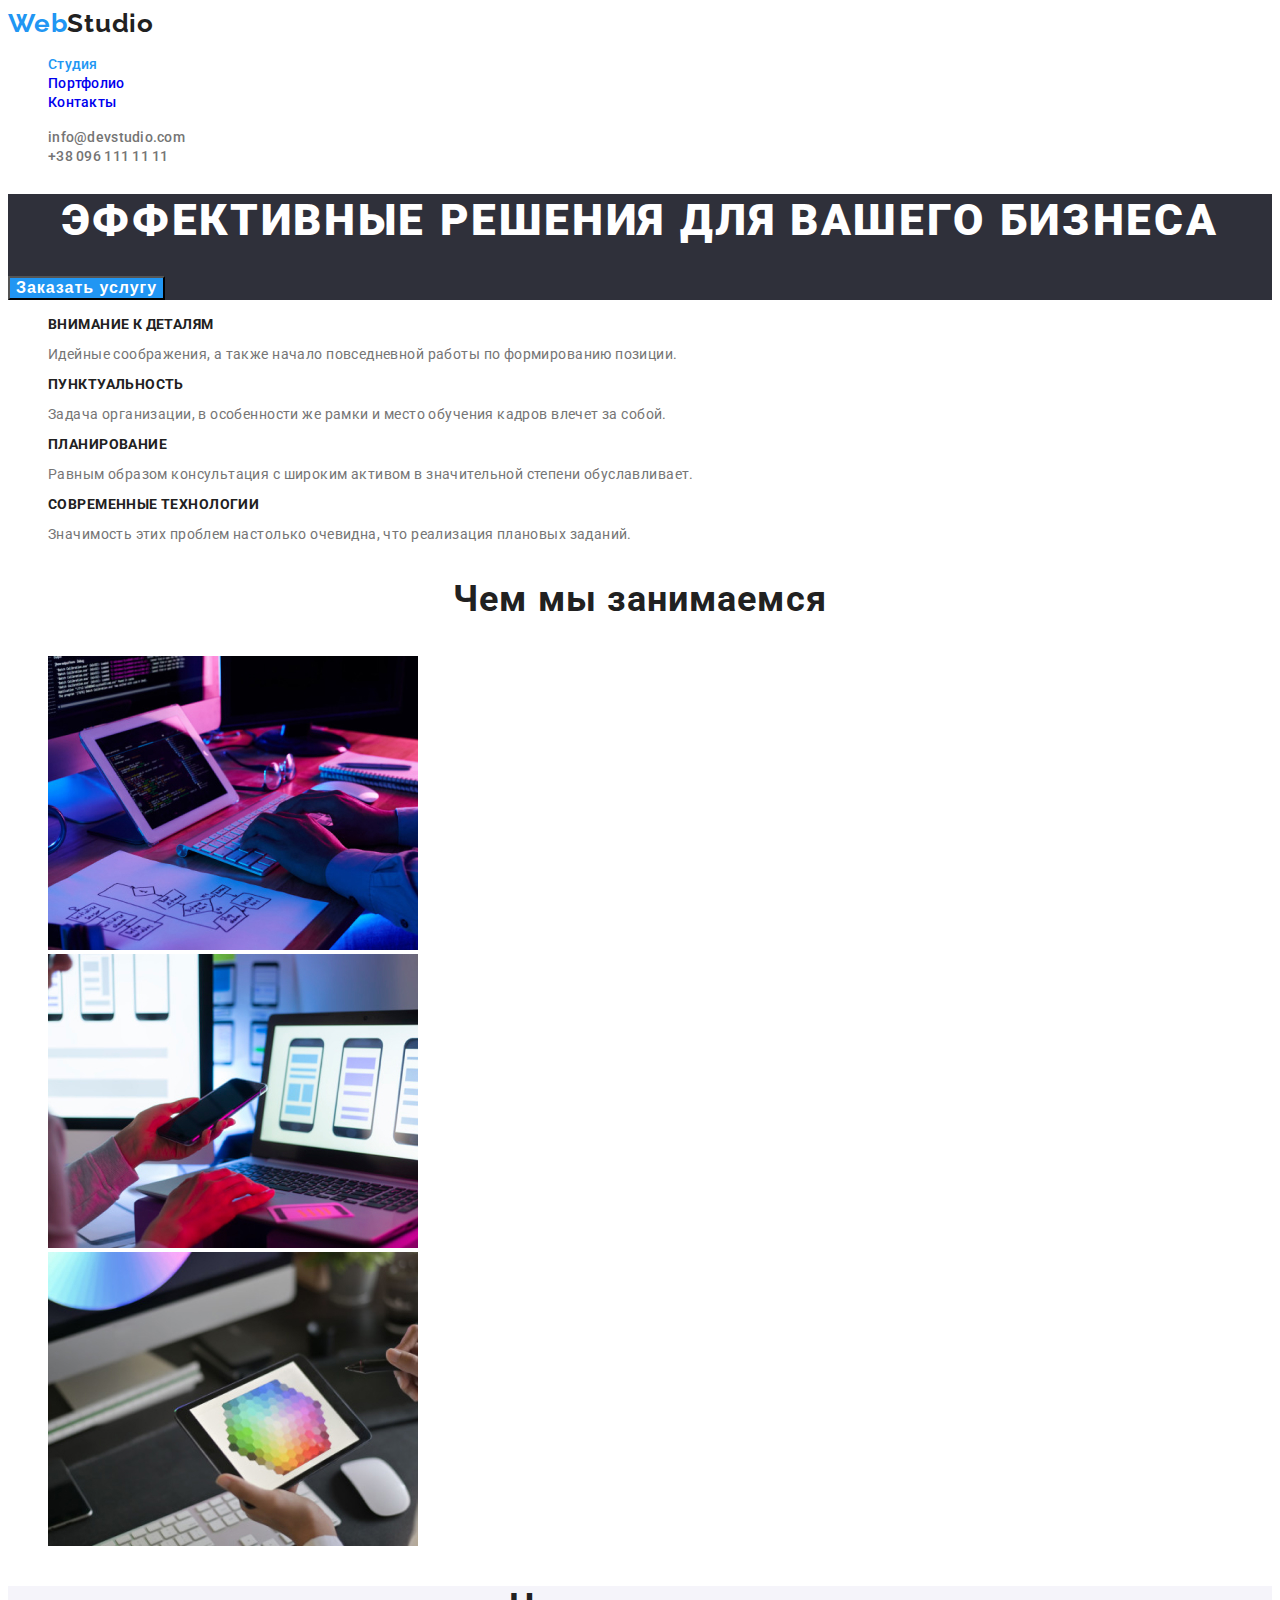
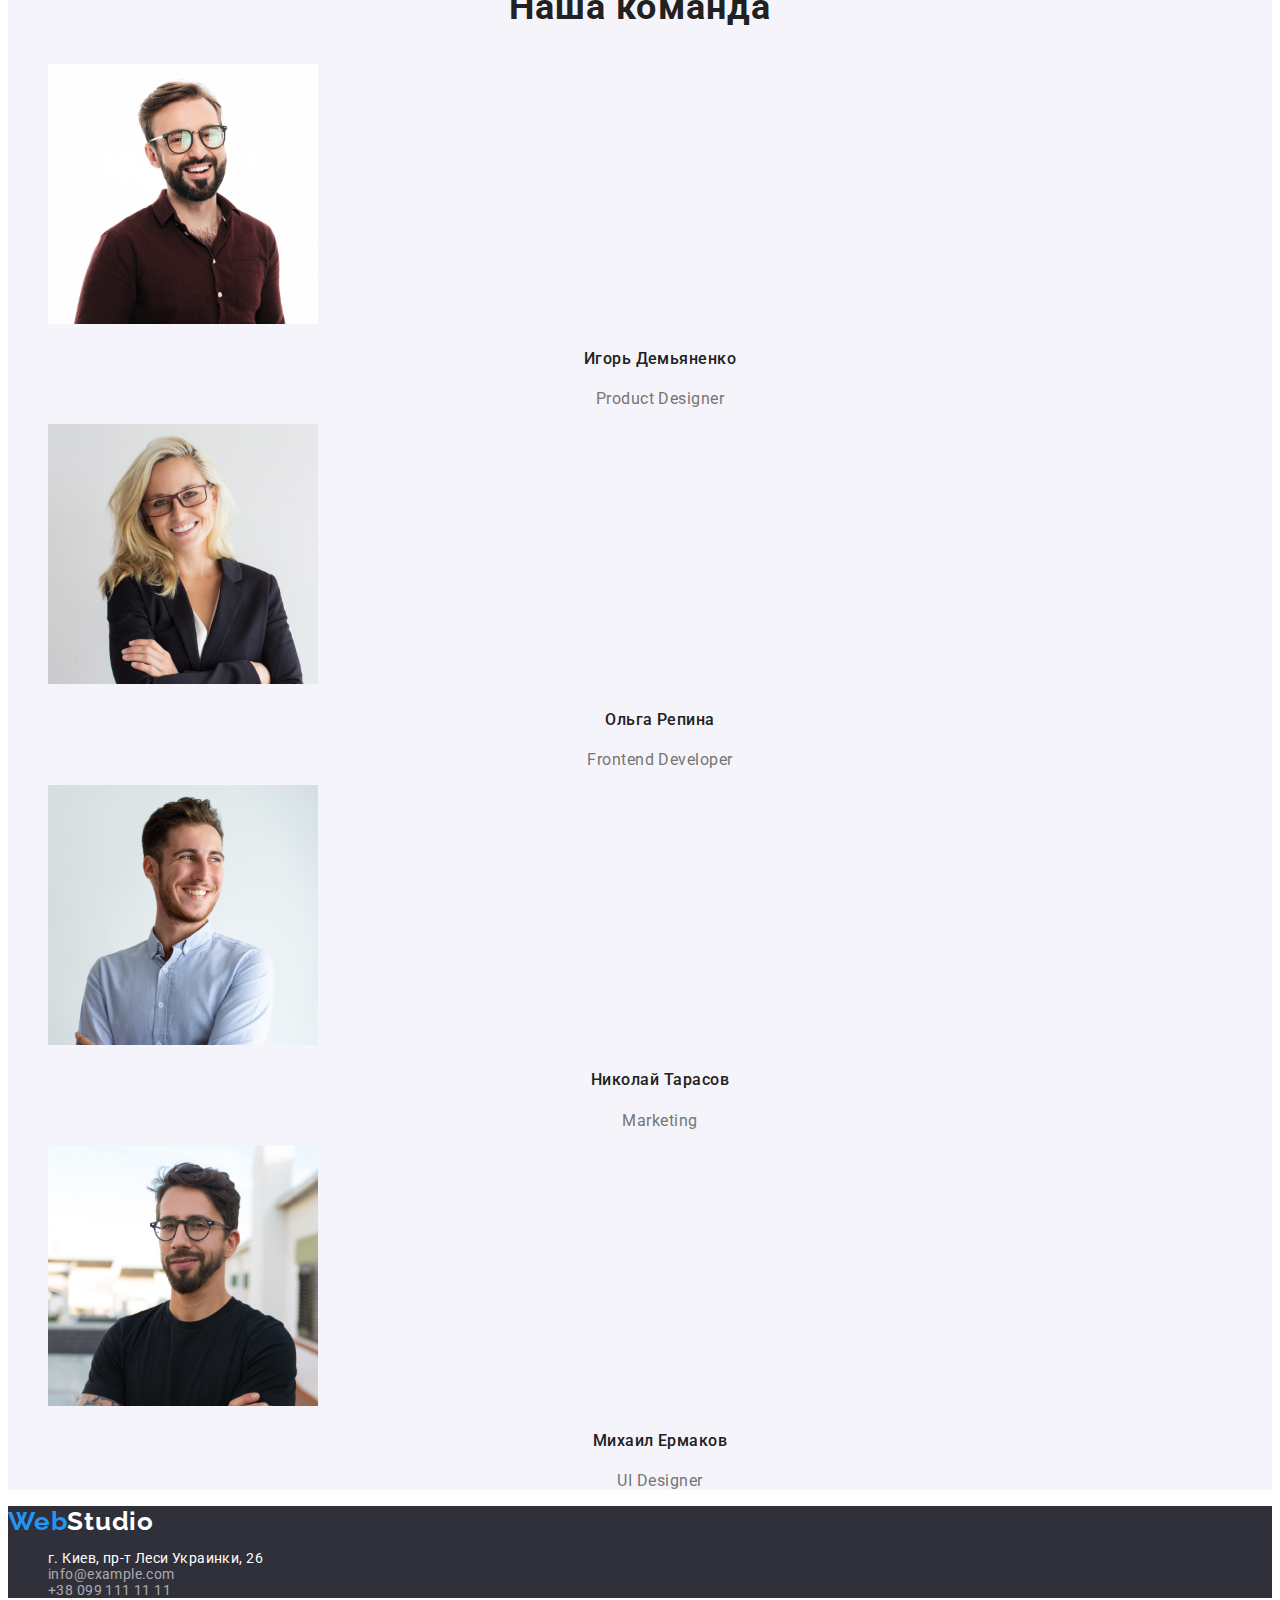
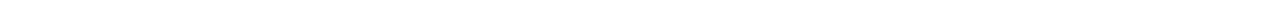
<file: index.html>
<!DOCTYPE html>
<html lang="ru">
<head>
    <meta charset="UTF-8">
    <meta name="viewport" content="width=device-width, initial-scale=1.0">
    <title>Web-Studio</title>
    <link rel="preconnect" href="https://fonts.gstatic.com">
    <link href="https://fonts.googleapis.com/css2?family=Raleway:wght@700&family=Roboto:wght@400;500;700;900&display=swap"
        rel="stylesheet">
        <link rel="stylesheet" href="./css/common.css">
    <link rel="stylesheet" href="./css/styles.css"/>
    </head>
<body class="page">
    <!--Шапка-->
    <header class="header" >
        <nav class="navigation">
            <a class="logo-color" href="./index.html">Web<span class="logo-header">Studio</span>
            </a>
            <ul class="site-nav list">
                <li class="site-nav-item">
                    <a href="./index.html" class="site-nav-link current" >Студия</a></li>
                <li class="site-nav-item">
                    <a href="./portfolio.html" class="site-nav-link" >Портфолио</a></li>
                <li class="site-nav-item">
                    <a href="#" class="site-nav-link" >Контакты</a></li>
            </ul>
            <ul class="contacts list">
                <li><a class="contacts-mail" href="mailto:info@devstudio.com">info@devstudio.com</a></li>
                <li><a class="contacts-tel" href="tel:+380961111111">+38 096 111 11 11</a></li>
            </ul>
        </nav>
    </header>
    <main>
    <!--Герой-->
    <section class="hero">
        <h1 class="hero-title">Эффективные решения для вашего бизнеса</h1>
        <button class="hero-button">Заказать услугу</button>
            </section>
            <!--Особенности-->
           <section class="features">
                <ul class="features-items list">
                    <li class="features-items-link">
                        <h2 class="features-link-title">Внимание к деталям</h2>                        
                        <p class="features-link-text">Идейные соображения, а также начало повседневной работы по формированию позиции.</p>
                    </li>
                    <li class="features-items-link">
                        <h2 class="features-link-title">Пунктуальность</h2>
                        <p class="features-link-text">Задача организации, в особенности же рамки и место обучения кадров влечет за собой.</p>
                    </li>
                    <li class="features-items-link">
                        <h2 class="features-link-title">Планирование</h2>
                        <p class="features-link-text">Равным образом консультация с широким активом в значительной степени обуславливает.</p>
                    </li>
                    <li class="features-items-link">
                        <h2 class="features-link-title">Современные технологии</h2>
                        <p class="features-link-text">Значимость этих проблем настолько очевидна, что реализация плановых заданий.</p>
                    </li>
                </ul>
           </section>
           <!--Чем занимаемся-->
           <section class="work">
            <h3 class="work-title">Чем мы занимаемся</h3>
            <ul class="work-items list">
                <li class="work-link">
                    <img src="./images/comp1.jpg" alt="Создание сайтов" width="370" height="294"></li>
                <li class="work-link">
                    <img src="./images/comp2.jpg" alt="Разработка мобильных приложений" width="370" height="294"></li>
                <li class="work-link">
                    <img src="./images/comp3.jpg" alt="Дизайн сайтов" width="370" height="294"></li>
            </ul>
           </section>
           <!--Наша команда-->
           <section class="team">
               <h3 class="team-title">Наша команда</h3>
               <ul class="team-items list">
                   <li class="team-link">
                       <img src="./images/product-designer.jpg" alt="Игорь Демьяненко" width="270" height="260">
                       <h4 class="team-name">Игорь Демьяненко</h4>
                        <p class="team-position">Product Designer</p>
                    </li>
                    <li class="team-link">
                       <img src="./images/frontend-developer.jpg" alt="Ольга Репина" width="270" height="260">
                       <h4 class="team-name">Ольга Репина</h4>
                        <p class="team-position">Frontend Developer</p>
                    </li>
                    <li class="team-link">
                       <img src="./images/marketing.jpg" alt="Николай Тарасов" width="270" height="260">
                       <h4 class="team-name">Николай Тарасов</h4>
                        <p class="team-position">Marketing</p>
                    </li>
                    <li class="team-link">
                       <img src="./images/ui-designer.jpg" alt="Михаил Ермаков" width="270" height="260">
                       <h4 class="team-name">Михаил Ермаков</h4>
                        <p class="team-position">UI Designer</p>
                    </li>
               </ul>
           </section>
        </main>
           <!--Подвал-->
           <footer class="footer-section">
                <a class="logo-color" href="./index.html">Web<span class="logo-footer">Studio</span>
                </a>
               <!--Контакты-->
              <address class="contacts-footer">
                <ul class="contacts-footer-list list">
                    <li><a class="contacts-footer-link" href="https://goo.gl/maps/oXFUqeDzzRubqZXH6" target="_blank" rel="noopener noreferrer">г. Киев, пр-т Леси Украинки, 26</a></li>
                    <li><a class="contacts-footer-mail" href="mailto:info@example.com">info@example.com</a></li>
                    <li><a class="contacts-footer-tel" href="tel:+380991111111">+38 099 111 11 11</a></li>
                </ul>
              </address>
           </footer>
</body>
</html>
</file>
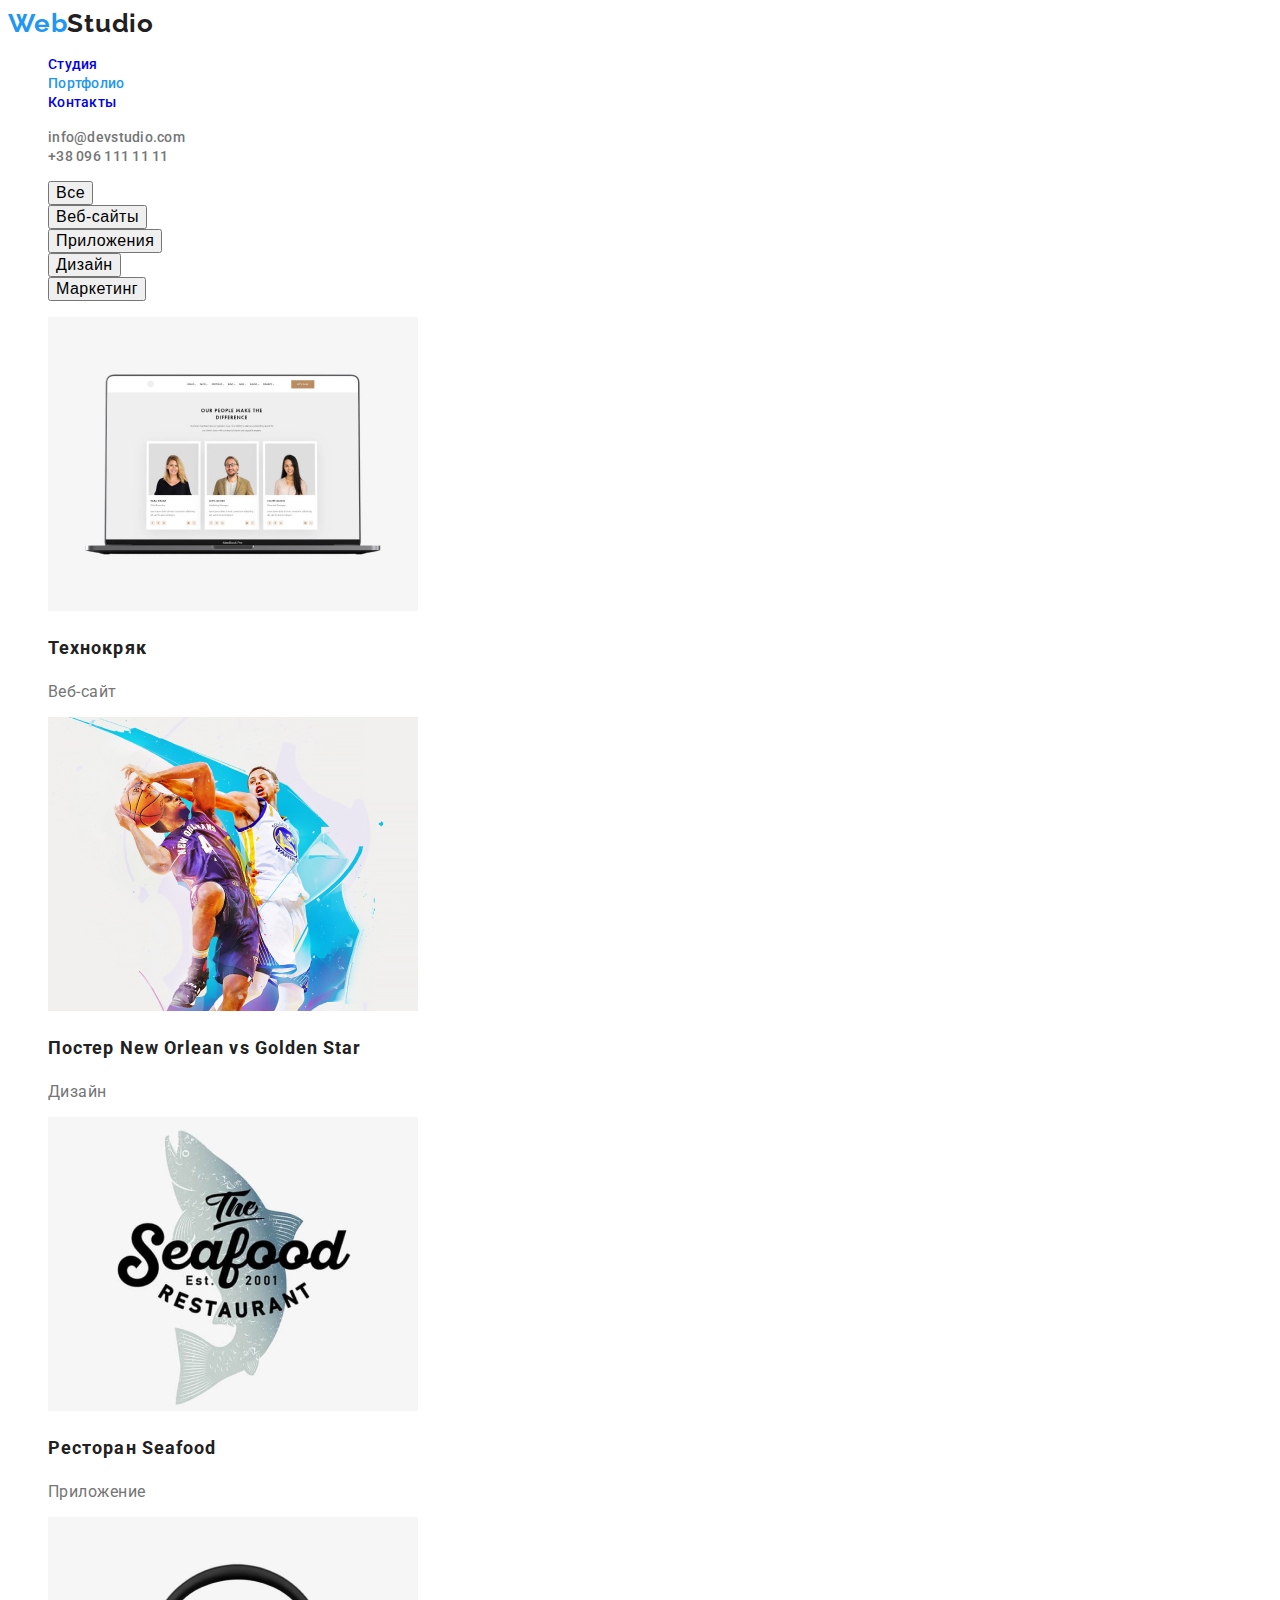
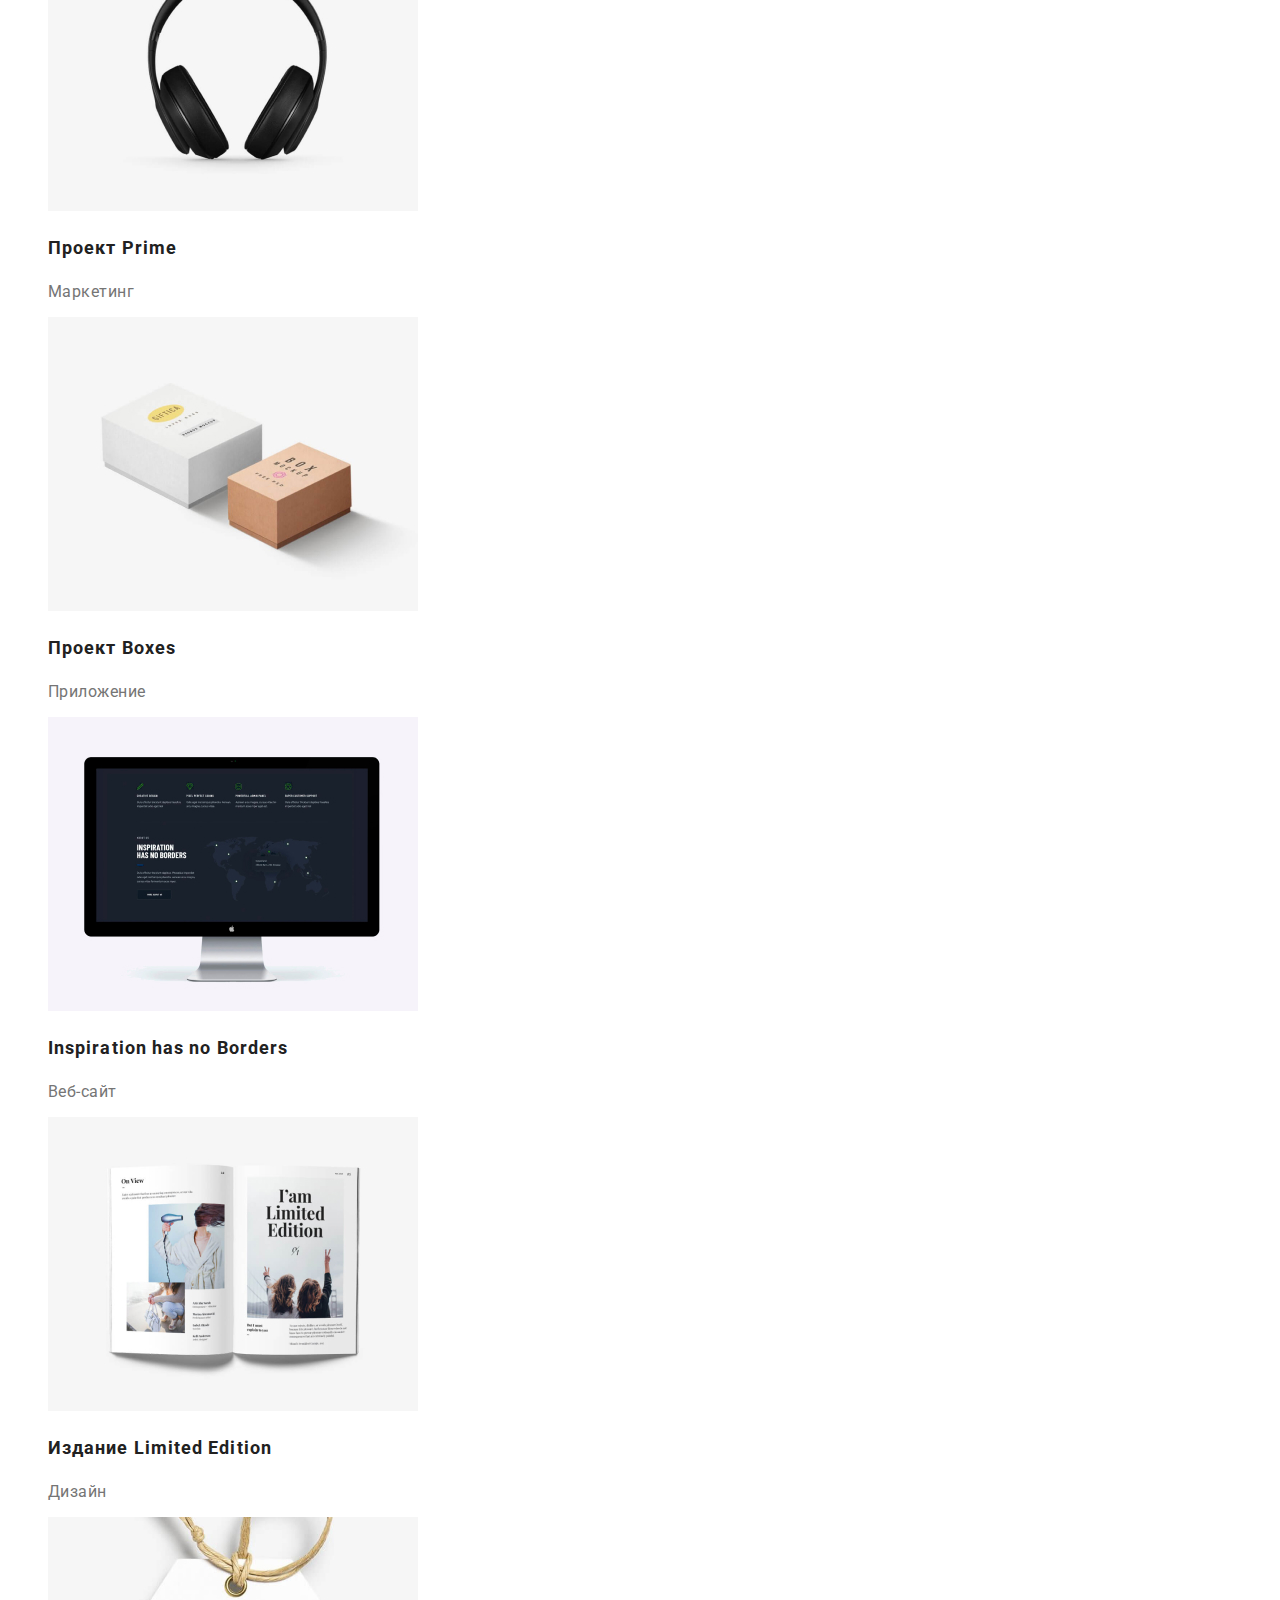
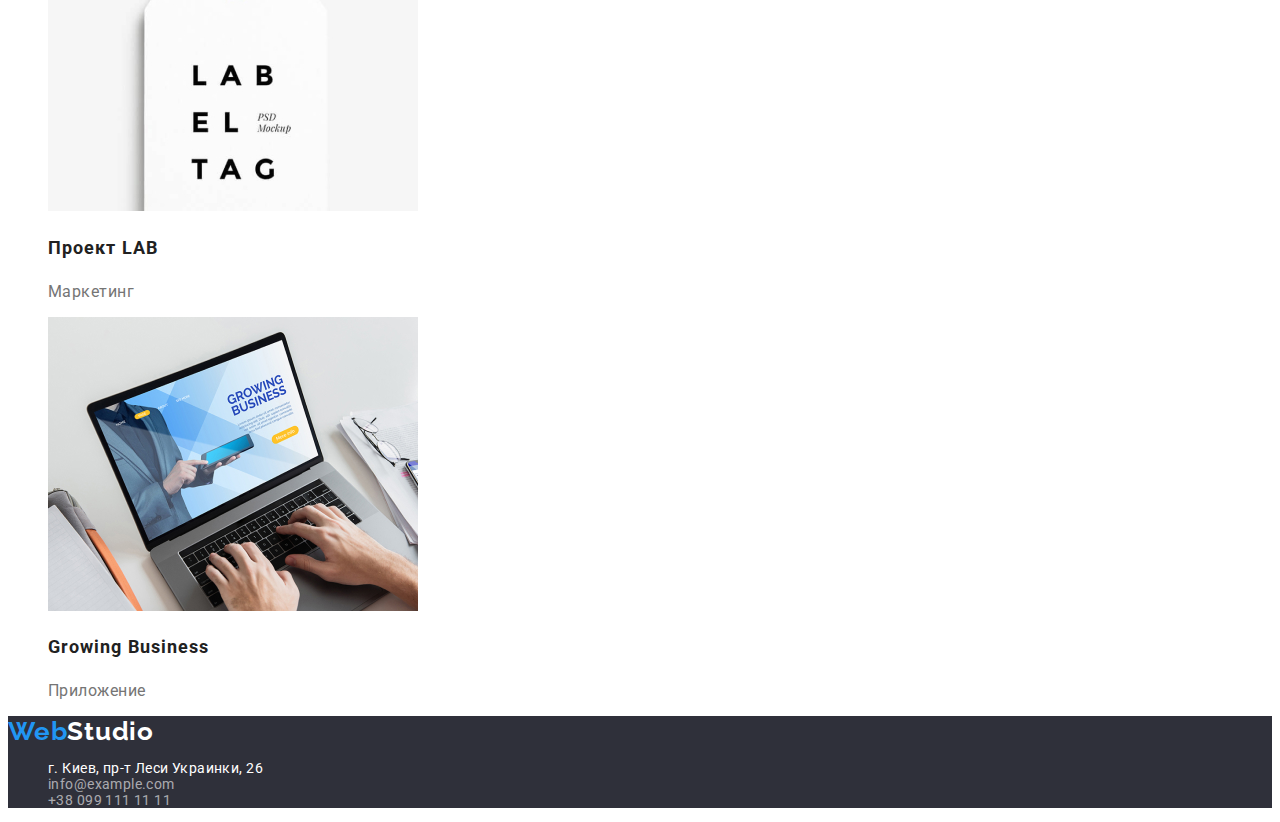
<file: portfolio.html>
<!DOCTYPE html>
<html lang="ru">
<head>
    <meta charset="UTF-8">
    <meta name="viewport" content="width=device-width, initial-scale=1.0">
    <title>Web-Studio</title>
    <link rel="preconnect" href="https://fonts.gstatic.com">
    <link
        href="https://fonts.googleapis.com/css2?family=Raleway:wght@700&family=Roboto:wght@400;500;700;900&display=swap"
        rel="stylesheet">
        <link rel="stylesheet" href="./css/common.css">
    <link rel="stylesheet" href="./css/styles.css" />
</head>
<body">
    <!--Шапка-->
    <header class="header">
        <nav class="navigation">
            <a class="logo-color" href="./index.html">Web<span class="logo-header">Studio</span></a>
            <ul class="site-nav list">
                <li class="site-nav-item">
                    <a href="./index.html" class="site-nav-link">Студия</a>
                </li>
                <li class="site-nav-item">
                    <a href="./portfolio.html" class="site-nav-link current">Портфолио</a>
                </li>
                <li class="site-nav-item">
                    <a href="#" class="site-nav-link">Контакты</a>
                </li>
            </ul>
            <ul class="contacts list">
                <li><a class="contacts-mail" href="mailto:info@devstudio.com">info@devstudio.com</a></li>
                <li><a class="contacts-tel" href="tel:+380961111111">+38 096 111 11 11</a></li>
            </ul>
        </nav>
    </header>
    <main>
        <!-- Портфолио -->
        <section class="portfolio">
            <h1 class="gallery-name">Portfolio</h1>
            <!-- Навигация портфолио -->
            <nav class="nav-gallery">
                <ul class="nav-gallery-items list">
                    <li><button type="button" class="btn-gallery">Все</button></li>
                    <li><button type="button" class="btn-gallery">Веб-сайты</button></li>
                    <li><button type="button" class="btn-gallery">Приложения</button></li>
                    <li><button type="button" class="btn-gallery">Дизайн</button></li>
                    <li><button type="button" class="btn-gallery">Маркетинг</button></li>
                </ul>
            </nav>
            <!-- Фильтры -->
            <ul class="filter list">
                <li class="filter-item">
                    <a class="filter-link" href="#"></a>
                    <img src="./images/portfolio-img1.jpg" alt="Ноутбуке">
                    <h2 class="filter-title">Технокряк</h2>
                    <p class="filter-btn-text">Веб-сайт</p>
                </li>
                <li class="filter-item">
                    <a class="filter-link" href="#"></a>
                    <img src="./images/portfolio-img2.jpg" alt="Постер с баскетболистами">
                    <h2 class="filter-title">Постер New Orlean vs Golden Star</h2>
                    <p class="filter-btn-text">Дизайн</p>
                </li>
                <li class="filter-item">
                    <a class="filter-link" href="#"></a>
                    <img src="./images/portfolio-img3.jpg" alt="Постер рыбного ресторана">
                    <h2 class="filter-title">Ресторан Seafood</h2>
                    <p class="filter-btn-text">Приложение</p>
                </li>
                <li class="filter-item">
                    <a class="filter-link" href="#"></a>
                    <img src="./images/portfolio-img4.jpg" alt="Наушники">
                    <h2 class="filter-title">Проект Prime</h2>
                    <p class="filter-btn-text">Маркетинг</p>
                </li>
                <li class="filter-item">
                    <a class="filter-link" href="#"></a>
                    <img src="./images/portfolio-img5.jpg" alt="Коробки">
                    <h2 class="filter-title">Проект Boxes</h2>
                    <p class="filter-btn-text">Приложение</p>
                </li>
                <li class="filter-item">
                    <a class="filter-link" href="#"></a>
                    <img src="./images/portfolio-img6.jpg" alt="Монитор">
                    <h2 class="filter-title">Inspiration has no Borders</h2>
                    <p class="filter-btn-text">Веб-сайт</p>
                </li>
                <li class="filter-item">
                    <a class="filter-link" href="#"></a>
                    <img src="./images/portfolio-img7.jpg" alt="Журнал">
                    <h2 class="filter-title">Издание Limited Edition</h2>
                    <p class="filter-btn-text">Дизайн</p>                    
                </li>
                <li class="filter-item">
                    <a class="filter-link" href="#"></a>
                    <img src="./images/portfolio-img8.jpg" alt="Этикетка">
                    <h2 class="filter-title">Проект LAB</h2>
                    <p class="filter-btn-text">Маркетинг</p>
                </li>
                <li class="filter-item">
                    <a class="filter-link" href="#"></a>
                    <img src="./images/portfolio-img9.jpg" alt="Экран ноутбука">
                    <h2 class="filter-title">Growing Business</h2>
                    <p class="filter-btn-text">Приложение</p>
                </li>
            </ul>
        </section>
    </main>
        <!--Подвал-->
        <footer class="footer-section">
            <a class="logo-color" href="./index.html">Web<span class="logo-footer">Studio</span></a>
            <!--Контакты-->
            <address class="contacts-footer">
                <ul class="contacts-footer-list list">
                    <li><a class="contacts-footer-link" href="https://goo.gl/maps/oXFUqeDzzRubqZXH6" target="_blank"
                            rel="noopener noreferrer">г. Киев, пр-т Леси Украинки, 26</a></li>
                    <li><a class="contacts-footer-mail" href="mailto:info@example.com">info@example.com</a></li>
                    <li><a class="contacts-footer-tel" href="tel:+380991111111">+38 099 111 11 11</a></li>
                </ul>
            </address>
        </footer>
</body>
</html>
</file>
<file: css/common.css>
:root {
  --secondary-font: "Raleway", sans-serif;
  --accent-color: #2196f3;
  --secondary-color: #ffffff;
}
body {
  font-family: "Roboto", sans-serif;
  background-color: #ffffff;
  color: #212121;
}
.a {
  text-decoration: none;
}
ul {
  list-style: none;
}

/* =====components===== */
.site-nav-link:hover,
.site-nav-link:focus,
.contacts-mail:hover,
.contacts-tel:hover,
.contacts-footer-mail:hover,
.contacts-footer-mail:focus,
.contacts-footer-tel:hover,
.contacts-footer-tel:focus,
.contacts-footer-link:hover,
.contacts-footer-link:focus {
  color: var(--accent-color);
}
/* =====end-components===== */
/* =====header===== */

.logo-color {
  font-family: var(--secondary-font);
  font-weight: 700;
  font-size: 26px;
  line-height: 1, 192;
  letter-spacing: 0.03em;
  color: var(--accent-color);
  text-decoration: none;
}
.logo-header {
  color: #212121;
}
.site-nav-link {
  font-weight: 500;
  font-size: 14px;
  line-height: 1, 143;
  letter-spacing: 0.02em;
  text-decoration: none;
}
.contacts-mail,
.contacts-tel {
  font-weight: 500;
  font-size: 14px;
  line-height: 1, 143;
  letter-spacing: 0.02em;
  color: #757575;
  text-decoration: none;
}
/* =====end-header===== */

/* =====footer===== */
.footer-section {
  background-color: #2f303a;
}
.logo-footer {
  color: var(--secondary-color);
}
.contacts-footer-list {
  font-weight: 400;
  font-size: 14px;
  line-height: 1, 714;
  letter-spacing: 0.03em;
  font-style: normal;
}
.contacts-footer-link {
  color: var(--secondary-color);
  text-decoration: none;
}
.contacts-footer-mail,
.contacts-footer-tel {
  color: rgba(255, 255, 255, 0.6);
  text-decoration: none;
}
/* =====end-footer===== */
</file>
<file: css/styles.css>
:root {
  --secondary-color: #ffffff;
  --bg-color: #2196f3;
  --text-color: #757575;
}
/* =====maim page===== */
/* =====hero===== */
.hero {
  background-color: #2f303a;
}
.hero-title {
  font-weight: 900;
  font-size: 44px;
  line-height: 1, 364;
  text-align: center;
  letter-spacing: 0.06em;
  text-transform: uppercase;
  color: var(--secondary-color);
}
.hero-button {
  font-weight: 700;
  font-size: 16px;
  line-height: 1, 875;
  display: flex;
  align-items: center;
  text-align: center;
  letter-spacing: 0.06em;
  background-color: #2196f3;
  color: var(--secondary-color);
}
/* =====end-hero===== */
/* =====section-features===== */
.features-link-title {
  font-weight: 700;
  font-size: 14px;
  line-height: 1, 143;
  letter-spacing: 0.03em;
  text-transform: uppercase;
}
.features-link-text {
  font-weight: 400;
  font-size: 14px;
  line-height: 1, 714;
  letter-spacing: 0.03em;
  color: var(--text-color);
}
/* =====end-section-features===== */
/* =====section-work===== */
.work-title,
.team-title {
  font-weight: 700;
  font-size: 36px;
  line-height: 1, 167;
  text-align: center;
  letter-spacing: 0.03em;
}
/* =====end-section-work */
/* =====section-team===== */
.team {
  background-color: #f5f4fa;
}
.team-name {
  font-weight: 500;
  font-size: 16px;
  line-height: 1, 188;
  text-align: center;
  letter-spacing: 0.03em;
}
.team-position {
  font-weight: 400;
  font-size: 16px;
  line-height: 1, 188;
  text-align: center;
  letter-spacing: 0.03em;
  color: var(--text-color);
}
/* =====end-section-team===== */
/* =====end main page===== */
/* =====portfolio page===== */
/* =====portfolio===== */
.gallery-name {
  display: none;
}
.btn-gallery {
  font-weight: 500;
  font-size: 16px;
  line-height: 1, 625px;
  text-align: center;
  letter-spacing: 0.03em;
}
.btn-gallery:hover,
.btn-gallery:focus {
  background-color: #2196f3;
  color: var(--secondary-color);
}
/* =====end-portfolio===== */
/* =====filtrs===== */
.filter-title {
  font-weight: 700;
  font-size: 18px;
  line-height: 2;
  letter-spacing: 0.06em;
}
.filter-btn-text {
  font-weight: 400;
  font-size: 16px;
  line-height: 1, 875x;
  letter-spacing: 0.03em;
  color: var(--text-color);
}
/* =====end-filtrs===== */
/* =====end portfolio page===== */
.site-nav .current {
  color: var(--accent-color);
}
</file>
